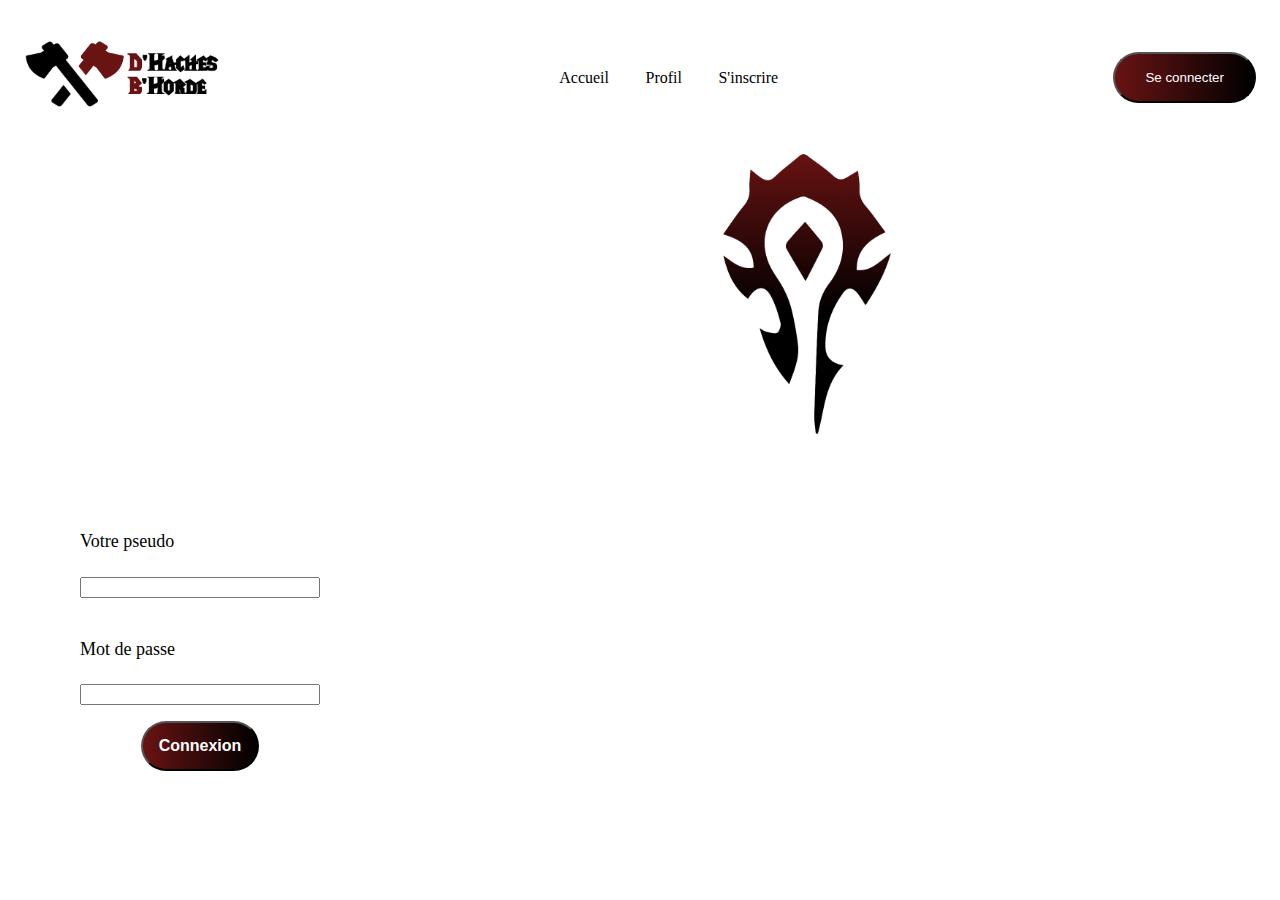
<file: bin/main/static/index.html>
<!DOCTYPE html>
<html lang="fr">
<head>
    <meta charset="UTF-8">
    <meta http-equiv="X-UA-Compatible" content="IE=edge">
    <meta name="viewport" content="width=device-width, initial-scale=1.0">
    <link rel="stylesheet" type="text/css" href="css/style.css" />
    <title>D'Hache B'Horde</title>
</head>

<body>
    <header class="header">
        <div class="overlay has-fade"></div>
        <nav class="flex flex-jc-sb flex-ai-c">
            <a href="/" class="header__logo"><img src="images/hachehorde_logo.png"/></a>

            <a id="btnHamburger" href="#" class="header__toggle hide-for-desktop">
                <span class="hambutton"></span>
                <span class="hambutton"></span>
                <span class="hambutton"></span>
            </a>

            <div class="header__links hide-for-mobile">
                <a href="/">Accueil</a>
                <a href="/profile">Profil</a>
                <a href="/register">S'inscrire</a>
            </div>

            <button type="button" class="header__connecbtn hide-for-mobile">Se connecter</button>
        </nav>

        <div class="header__menu has-fade">
            <a href="/">Accueil</a>
            <a href="/profile">Profil</a>
            <a href="/register">S'inscrire</a>
            <a href="/login">Se connecter</a>
        </div>
    </header>
    <main>
        <section class="intro">
            <div class="intro__image"></div>
        </section>
        <section class="sectionForm">
            <form class="form flex flex-fd-c" method="post" action="/login">
                <label for="pseudo">Votre pseudo</label><br>
                <input class="form__comp" name="pseudo" type="text"><br>
                <label for="password">Mot de passe</label><br>
                <input class="form__comp" name="password" type="password">
                <input class="form__comp form__submit" type="submit" value="Connexion">
            </form>
        </section>
        <!-- <div>
            <a href="/oauth2/authorization/github">Connectez-vous avez Github</a>
        </div> -->
    </main>
    <script type="text/javascript" src="js/dash.js"></script>
</body>
</html>
</file>
<file: bin/main/static/css/style.css>
.flex {
  display: flex; }
  .flex-jc-sb {
    justify-content: space-between; }
  .flex-jc-c {
    justify-content: center; }
  .flex-ai-c {
    align-items: center; }
  .flex-fd-c {
    flex-direction: column; }

.has-fade {
  visibility: hidden; }

@keyframes fade-in {
  from {
    visibility: hidden;
    opacity: 0; }
  1% {
    visibility: visible;
    opacity: 0; }
  to {
    visibility: visible;
    opacity: 1; } }
.fade-in {
  animation: fade-in 300ms ease-in-out forwards; }

@keyframes fade-out {
  from {
    visibility: visible;
    opacity: 1; }
  99% {
    visibility: visible;
    opacity: 0; }
  to {
    visibility: hidden;
    opacity: 0; } }
.fade-out {
  animation: fade-out 300ms ease-in-out forwards; }

a, a:visited, a:hover {
  text-decoration: none; }

body {
  margin: 0;
  padding: 0;
  font-size: 1.125rem;
  line-height: 1.3; }

p, h1, h2, h3, h4, h5, h6 {
  padding: 0;
  margin: 0; }

button, select {
  padding: 1rem 1.875rem;
  background: linear-gradient(to right, #691313, black);
  color: white;
  border-radius: 50px;
  cursor: pointer;
  font-weight: 500; }

.header {
  padding: 24px; }
  .header__logo img {
    height: 100px;
    width: 200px; }
  .header.open .header__toggle > span:first-child {
    transform: rotate(45deg); }
  .header.open .header__toggle > span:nth-child(2) {
    opacity: 0; }
  .header.open .header__toggle > span:last-child {
    transform: rotate(-45deg); }
  .header .overlay {
    visibility: hidden;
    position: fixed;
    top: 153.7px;
    left: 0px;
    right: 0px;
    bottom: 0px;
    background-image: linear-gradient(#691313, transparent); }
  .header__toggle > span {
    display: block;
    width: 26px;
    height: 2px;
    background-color: #691313;
    transition: all 300ms ease-in-out;
    transform-origin: 3px 1px; }
    .header__toggle > span:not(:last-child) {
      margin-bottom: 5px; }
  .header__menu {
    position: absolute;
    background: white;
    padding: 1.625rem;
    border-radius: 3px;
    width: calc(100% - 10rem);
    margin-top: 3rem;
    left: 50%;
    transform: translateX(-50%); }
    .header__menu a {
      display: block;
      color: black;
      padding: 0.625rem;
      text-align: center; }
  .header__links a {
    position: relative;
    font-size: 1rem;
    color: black;
    font-weight: 500;
    transition: color 200ms ease-in-out; }
    .header__links a:not(:last-child) {
      margin-right: 32px; }
    .header__links a::before {
      content: "";
      display: block;
      position: absolute;
      height: 5px;
      left: 0;
      right: 0;
      bottom: -30px;
      background: linear-gradient(to right, #691313, #9b0000);
      opacity: 0;
      transition: opacity 200ms ease-in-out; }
    .header__links a:hover {
      color: #691313; }
      .header__links a:hover::before {
        opacity: 1; }
  .header__connecbtn {
    transition: opacity 300ms ease-in-out; }
    .header__connecbtn:hover {
      opacity: 0.75; }

.hiddenmenu {
  position: absolute;
  display: none;
  top: 5rem;
  right: 0.2rem; }
  .hiddenmenu__wrapper {
    position: relative; }

.intro__image {
  background-image: url(../images/hordelog.png);
  background-size: contain;
  background-repeat: no-repeat;
  background-position: 65% center;
  min-height: 17.5rem; }
.intro__text {
  width: 40%;
  margin-left: 3rem;
  font-size: 3rem;
  font-weight: 800; }

.sectionForm {
  margin-top: 6rem;
  width: calc(100% - 10rem);
  margin-left: auto;
  margin-right: auto; }

.form {
  width: 15rem; }
  .form__center {
    margin: 2rem auto 0 auto;
    width: fit-content; }
  .form__options {
    display: none; }
  .form__comp:not(:last-child) {
    margin-bottom: 1rem; }
  .form__submit {
    width: fit-content;
    margin-left: auto;
    margin-right: auto;
    border-radius: 1.625rem;
    padding: 0.875rem 1rem;
    font-size: 1rem;
    font-weight: 600;
    cursor: pointer;
    background: linear-gradient(to right, #691313, black);
    color: white; }
    .form__submit:hover {
      opacity: 0.75; }
  .form__wrapper {
    padding: 5rem 2rem 2rem 2rem;
    border: solid #691313 6px;
    display: flex;
    flex-direction: column;
    justify-content: center;
    align-items: center;
    position: relative;
    width: fit-content;
    margin-left: auto;
    margin-right: auto; }
  .form__title {
    position: absolute;
    top: 0;
    background: linear-gradient(to right, #691313, #380505);
    color: white;
    height: 50px;
    width: 100%;
    display: flex;
    align-items: center; }
  .form__font {
    padding-left: 1rem;
    font-size: 1.5rem;
    font-weight: 501; }

.container {
  margin-top: 2rem;
  height: 100%;
  width: 95%;
  flex-wrap: wrap;
  padding: 0 2rem 0 2rem; }

.widget {
  margin-top: 2rem; }
  .widget__weather {
    background-repeat: no-repeat;
    background-size: contain;
    height: 290px;
    width: 272px;
    margin: 0 1rem 0 1rem;
    display: flex;
    flex-direction: column;
    justify-content: center;
    position: relative; }
  .widget__description {
    font-size: 14px; }
  .widget__weather__title {
    padding-left: 10%;
    width: 100%;
    font-size: 2rem;
    color: white;
    font-weight: 600;
    position: absolute;
    top: 40px;
    box-sizing: border-box; }
  .widget__temp {
    font-size: 4rem;
    color: white;
    font-weight: 600;
    text-align: center; }
  .widget__gel {
    background-image: url("../images/gel.jpg"); }
  .widget__neige {
    background-image: url("../images/neige.png"); }
  .widget__froid {
    background-image: url("../images/pluie.png"); }
  .widget__bon {
    background-image: url("../images/bon.png"); }
  .widget__canicule {
    background-image: url("../images/canicule.png"); }
  .widget__humwind {
    position: absolute;
    bottom: 10px;
    display: flex;
    flex-direction: column;
    left: 20px; }
  .widget__humidity {
    color: white;
    bottom: 0; }
  .widget__wind {
    color: white;
    bottom: 0; }
  .widget__title {
    font-size: 2rem;
    font-weight: 600; }
  .widget__artist {
    padding: 1rem; }
  .widget__options {
    text-align: end; }

.news__author {
  margin-bottom: 1rem; }
.news__date {
  margin: 0.5rem 0 2rem 0;
  font-size: 0.875rem; }

.section {
  width: 90%;
  margin: 2rem auto 2rem auto;
  padding: 2rem; }
  .section__weather {
    border: solid #691313 5px;
    border-left: solid #691313 25px; }
  .section__deezer {
    border: solid black 5px;
    border-left: solid black 25px; }
  .section__news {
    border: solid #691313 5px;
    border-left: solid #691313 25px; }
  .section__hot {
    border: solid black 5px;
    border-left: solid black 25px; }
  .section__youtube {
    border: solid black 5px;
    border-left: solid black 25px; }
  .section__title {
    font-size: 3rem;
    font-weight: 600;
    margin-bottom: 2rem; }
  .section__img {
    height: 60px;
    width: 60px; }

.article__display {
  margin: 1rem 0 1rem 0; }

.welcoming__message {
  position: relative;
  padding: 0 2rem 0 2rem; }

.widget__options {
  position: absolute;
  right: 50px;
  cursor: pointer; }

input:invalid {
  background-color: #fdcfcf; }

button:disabled {
  opacity: 0.2; }

@media (min-width: 64em) {
  .hide-for-desktop {
    display: none; } }

@media (max-width: 63.9375em) {
  .hide-for-mobile {
    display: none !important; } }

/*# sourceMappingURL=style.css.map */
</file>
